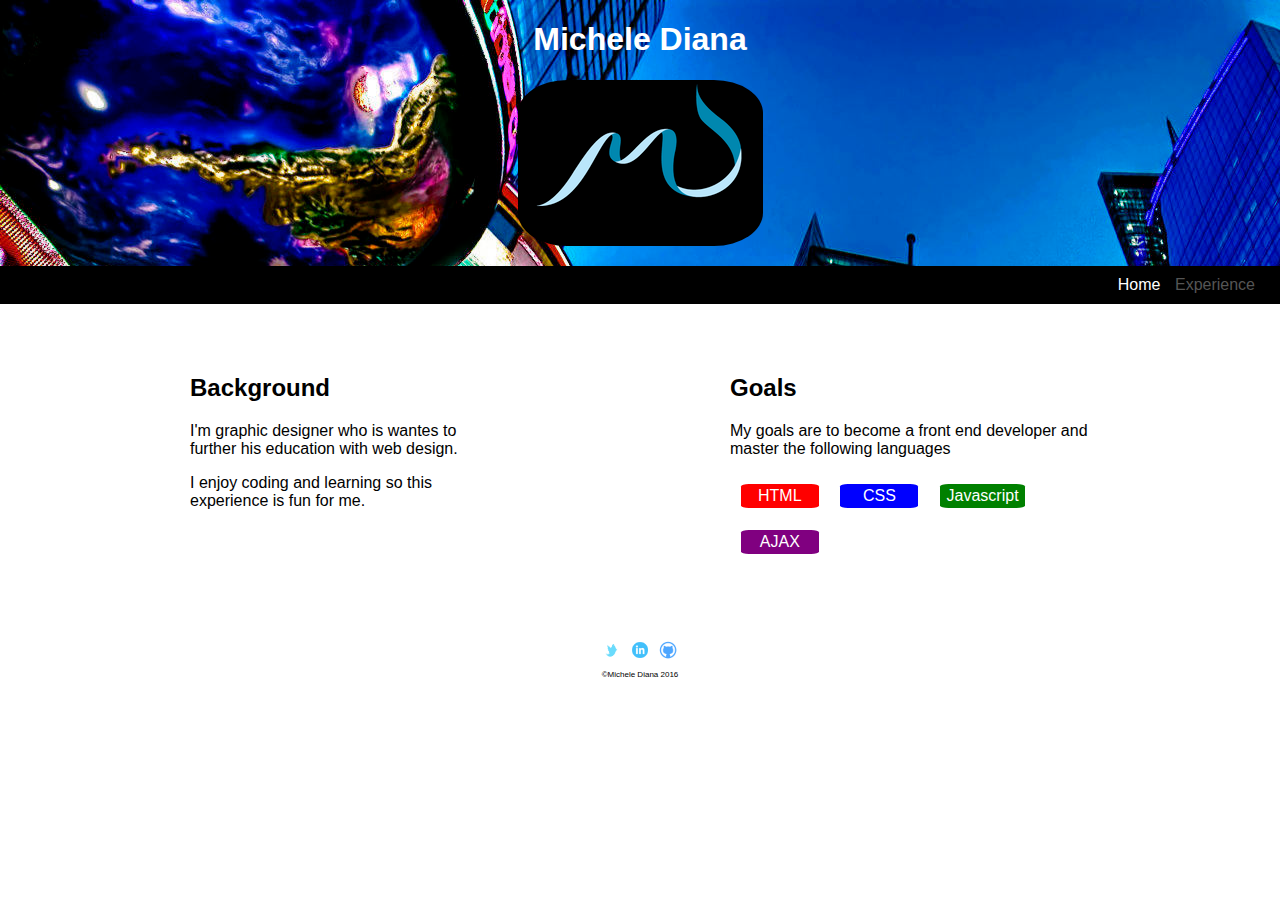
<file: index.html>
<!DOCTYPE html>
<html>
  <head>
    <meta charset="utf-8">
     <title>Michele Diana's Page</title>
    <link rel="stylesheet" href="css/normalize.css">
    <link rel="stylesheet" href="css/main.css">
  </head>
  <body>
    <header>
      <h1>Michele Diana</h1>
      <img src="img/md_logo.png" alt="Michele Diana" id="logo">
      <nav>
        <ul>
          <li><a href="index.html" class="selected">Home</a></li>
          <li><a href="experience.html">Experience</a></li>
        </ul>
      </nav>
    </header>
    <div id="wrapper">
      <section id="background">
        <h2>Background</h2>
         <p>I'm graphic designer who is wantes to further his education with web design.</p><p>I enjoy coding and learning so this experience is fun for me.</p>
      </section>
       <section id="goal">
         <h2>Goals</h2>
         <p>My goals are to become a front end developer and master the following languages</p>
         <p class="html">HTML</p>
         <p class="css">CSS</p>
         <p class="javascript">Javascript</p>
         <p class="ajax">AJAX</p>
      </section>
      <footer>

        <a href="http://twitter.com/mdesigner87"><img src="img/twitterlogo_620x400.png" alt="Twitter" class="social-icon"></a>
        <a href="https://www.linkedin.com/in/michelediana"><img src="img/linkedin_logo.png" alt="Linkedin" class="social-icon"></a>
        <a href="http://github.com/michelediana"><img src="img/github_logo.png" alt="github" class="social-icon"></a>

        <p>&copy;Michele Diana 2016</p>
      </footer>
    </div>
  </body>
</html>
</file>
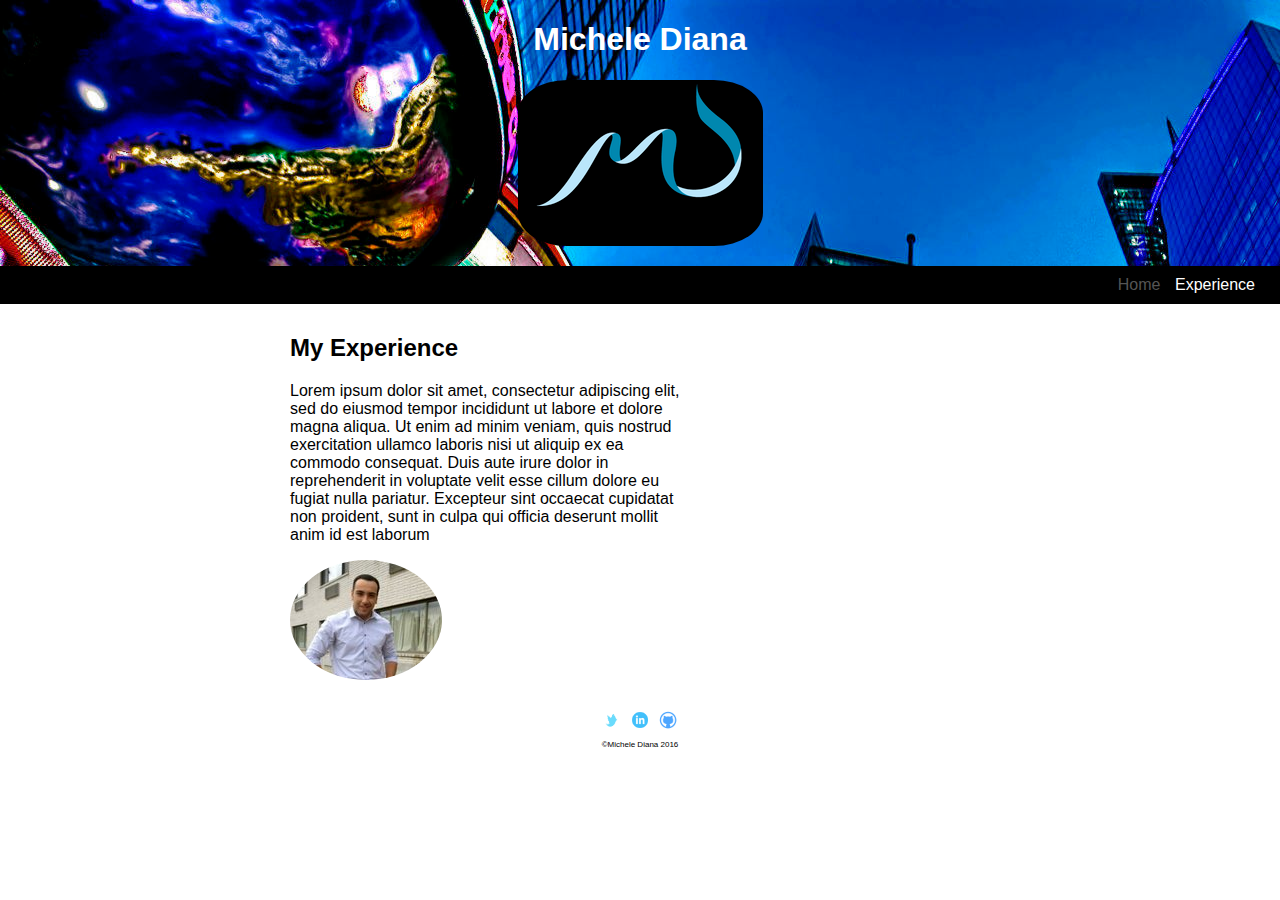
<file: experience.html>
<!DOCTYPE html>
<html>
  <head>
    <meta charset="utf-8">
     <title>Michele Diana's Page</title>
    <link rel="stylesheet" href="css/normalize.css">
    <link rel="stylesheet" href="css/main.css">
  </head>
  <body>
    <header>
      <h1>Michele Diana</h1>
      <img src="img/md_logo.png" alt="Michele Diana" id="logo">
      <nav>
        <ul>
          <li><a href="index.html">Home</a></li>
          <li><a href="experience.html" class="selected">Experience</a></li>
        </ul>
      </nav>
    </header>
    <div id="wrapper">
      <section id="experience">

        <h2>My Experience</h2>
        <p>Lorem ipsum dolor sit amet, consectetur adipiscing elit, sed do eiusmod tempor incididunt ut labore et dolore magna aliqua. Ut enim ad minim veniam, quis nostrud exercitation ullamco laboris nisi ut aliquip ex ea commodo consequat. Duis aute irure dolor in reprehenderit in voluptate velit esse cillum dolore eu fugiat nulla pariatur. Excepteur sint occaecat cupidatat non proident, sunt in culpa qui officia deserunt mollit anim id est laborum</p>
        <img src="img/mikediana.jpg" alt="Michele Diana" class="profile-photo">

      </section>

      <footer>

        <a href="http://twitter.com/mdesigner87"><img src="img/twitterlogo_620x400.png" alt="Twitter" class="social-icon"></a>
        <a href="https://www.linkedin.com/in/michelediana"><img src="img/linkedin_logo.png" alt="Linkedin" class="social-icon"></a>
        <a href="http://github.com/michelediana"><img src="img/github_logo.png" alt="github" class="social-icon"></a>


        <p>&copy;Michele Diana 2016</p>
      </footer>
    </div>
  </body>
</html>
</file>
<file: css/main.css>
/***********************
GENERAL
***********************/
body{
  font-family: sans-serif;
}

#wrapper{
  max-width: 900px;
  margin: 0 auto;
  padding: 0 5%;
  clear:both;
}

a{
 text-decoration:none;
}

img{
max-width: 100%;
}

section{
  max-width:400px;

}

#background{
  float:left;
  width:30%;
  margin:50px 5% 0 0;
}

#goal{
  float:right;
  width: 40%;
  margin:50px 0 5% 0;

}

/***********************
NAVIGATION
***********************/
nav {
  text-align:right;
  padding: 10px 10px 10px 0;
  margin:20px 0 0;
  background-color: #000;

}

nav ul {
  list-style:none;
  margin:0 10px;
  padding:0;
}

nav li {
display:inline-block;

}

nav a {
  color: #555;
  margin: 5px;

}


nav a.selected, nav a:hover{
  color: #fff;
}

/***********************
HEADER
***********************/

header{
  float:left;
  width:100%;
  margin: 0;
  background-image:url('../img/header_image.jpg');

}

header h1{
  text-align:center;
  color:white;

}


#logo{
  margin: 0 auto;
  display:block;
  border-radius: 20%;

}

/***********************
EXPERIENCE
***********************/
#experience{
  margin: 10%;
  padding: 10px;

}


.profile-photo{
  float:left;
  border-radius:100%;

}



/***********************
LANGUAGES
***********************/
.html{
  background-color:red;
  width:20%;
  border-radius:10%;
  color:#fff;
  padding: 3px;
  text-align:center;
  float:left;
  margin:3%
}

.css{
  background-color:blue;
  width:20%;
  border-radius:10%;
  color:#fff;
  padding: 3px;
  text-align:center;
  float:left;
   margin:3%
}

.javascript{
  background-color:green;
  width:22%;
  border-radius:10%;
  color:#fff;
  padding: 3px;
  text-align:center;
  float:left;
  margin:3%
}

.ajax{
  background-color:purple;
  width:20%;
  border-radius:10%;
  color:#fff;
  padding: 3px;
  text-align:center;
  float:left;
   margin:3%
}


/***********************
FOOTER
***********************/

footer{
  font-size: .5em;
  text-align:center;
  padding: 30px 0 0;
  color:#000;
  clear:both;

}

.social-icon{
  width: 20px;
  height:20px;
  margin:0 3px;


}
</file>
